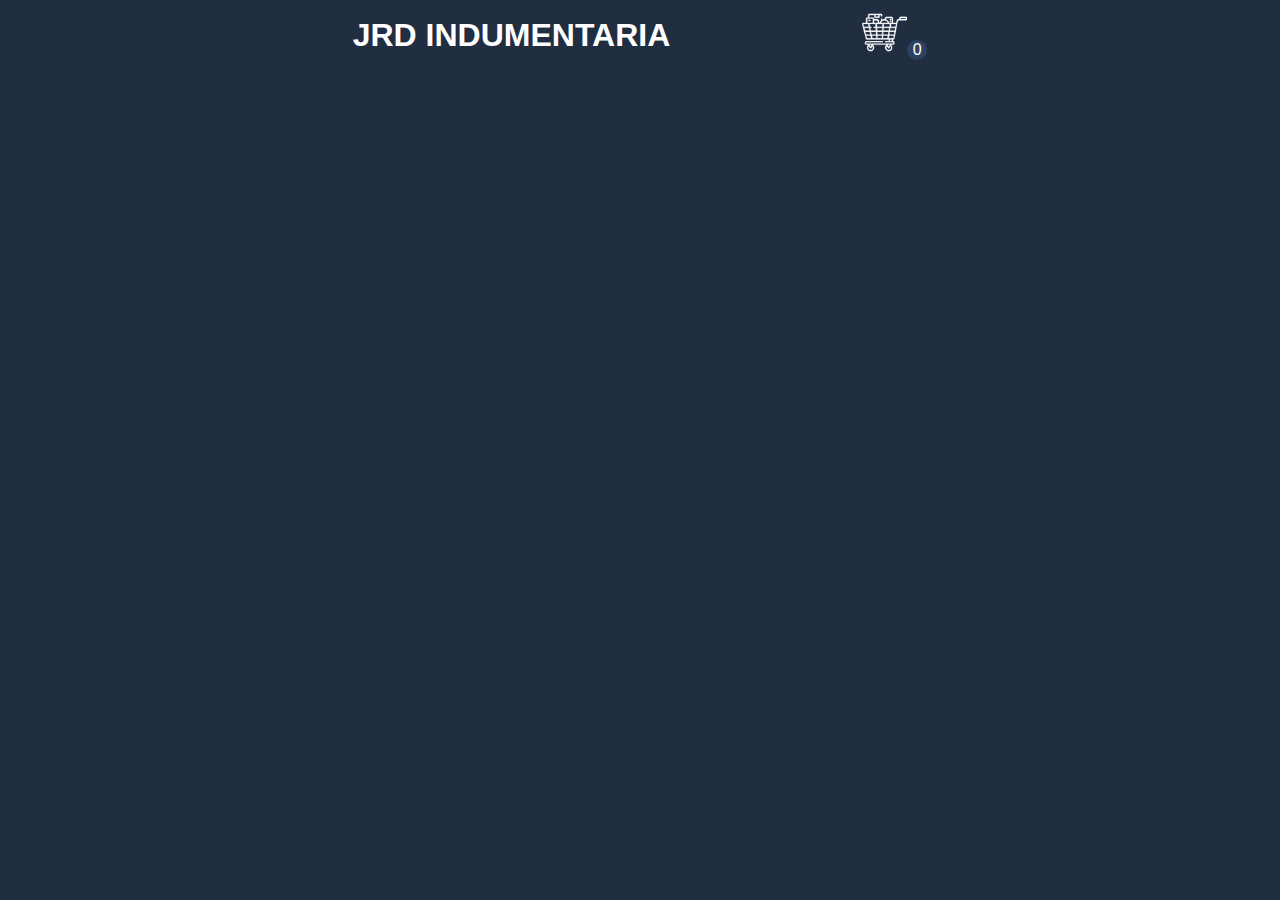
<file: jrd-indumentaria.html>
<!DOCTYPE html>
<html lang="en">
<head>
    <meta charset="UTF-8">
    <meta name="viewport" content="width=device-width, initial-scale=1.0">
    <title>Document</title>
    <link rel="stylesheet" href="./css/tienda.css">
</head>
<body>
    <header id="header">
        <h1>JRD INDUMENTARIA</h1>
        <a href="#"><img class="carrito" src="./media/carro-de-la-carretilla.png" alt="carrito de compras"><span id="contadorCarrito">0</span></a>
    </header>
    <main>
        <section id="container-catalogo">

        </section>
    </main>
        <!-- <div class="contenedor" id="contenedor">
            <div>
                <img src="media/gorros.webp" alt="">
                <div class="informacion">
                    <p>Gorro de lana</p>
                    <p class="precio">$</p>
                    <button>Comprar</button>
                </div>
            </div>
            <div>
                <img src="media/camperon.webp" alt="">
                <div class="informacion">
                    <p>Camperon</p>
                    <p class="precio">$</p>
                    <button>Comprar</button>
                </div>
            </div>
            <div>
                <img src="media/buzos.webp" alt="">
                <div class="informacion">
                    <p>Buzo</p>
                    <p class="precio">$</p>
                    <button>Comprar</button>
                </div>
            </div>
            <div>
                <img src="media/remeras.webp" alt="">
                <div class="informacion">
                    <p>Remera</p>
                    <p class="precio">$</p>
                    <button>Comprar</button>
                </div>
            </div>
            <div>
                <img src="media/pantalones.webp" alt="">
                <div class="informacion">
                    <p>Pantalon</p>
                    <p class="precio">$</p>
                    <button>Comprar</button>
                </div>
            </div>
            <div>
                <img src="media/bermu.webp" alt="">
                <div class="informacion">
                    <p>Bermuda</p>
                    <p class="precio">$</p>
                    <button>Comprar</button>
                </div>
            </div>
        </div> -->
    <script src="js/login.js"></script>
    <script src="/js/catalogo.js"></script>
    <script src="/js/main.js"></script>
    <script src="js/carrito.js"></script>
</body>
</html>
</file>
<file: css/tienda.css>
* {
    margin: 0;
    padding: 0;
    box-sizing: border-box;
    color: white;
}
a{
    text-decoration: none;
}
body {
    font-family: 'Space Grotesk', sans-serif;
    background-color: #212e42;
    padding-top: 80px;
}
header{
    display: flex;
    align-items: center;
    justify-content: center;
    gap:15%;
    height: 70px;
    top: 0;
    position: fixed;
    width: 100%; 
    background-color: #212e42;
}
#contadorCarrito{
    background-color: #2D4263;
    border-radius: 100%;
    display: inline-block;
    width: 20px;
    line-height: 20px;
    aspect-ratio: 1;
    text-align: center;
}
.carrito{
    filter: invert(100%);
    width: 45px;
    height: auto;
}

#container-catalogo{
    display: flex;
    justify-content: center;
    flex-wrap: wrap;
    gap: 20px;
    margin: auto;
}

.tarjeta-producto{
    max-width: 300px;
    text-align: center;
    background-color: #2D4263;
    padding: 10px;
    border-radius: 10px;
    box-shadow: 0px 0px 5px 0px rgba(0, 0, 0, 0.75);
}
.tarjeta-producto:hover{
    translate: 0 -5px ;
    box-shadow: 0px 10px 5px 0px rgba(0, 0, 0, 0.75);
}

.tarjeta-producto img{
    width: 100%;
    border-radius: 10px 10px 0 0;
    aspect-ratio: 1.2;
}

h3, p {
    margin: 10px 0;
}

button{
    background-color: #263143;
    padding: 5px 10px;
    border: none;
    border-radius: 5px;
    cursor: pointer;
}
button:hover{
    background-color: #141C29;
}

/* .contenedor{
    display: flex;
    justify-content: center;

    margin-bottom: 20px;
}
.contenedor>div{
    box-shadow: 0px 0px 5px 0px rgba(0, 0, 0, 0.75);
    background-color: #2D4263;
    border-radius: 20px;
}
.contenedor>div:hover{
    background-color: #11294d;
}

.informacion{
    height: 150px;
    display: flex;
    justify-content: center;
    align-items: center;
    flex-direction: column;
    gap:15px;
}
.informacion>p:first-child{
    font-family: 'Montserrat', sans-serif;
    font-size: 25px;
    font-weight: 300;
}
.informacion .precio {
    font-size: 20px;
    font-weight: 500;
}
.informacion .precio span{
    font-size: 17px;
    font-weight: 300;
}
.informacion button{
    background-color: #263143;
    width: 100px;
    height: 35px;
    border-radius: 10px;
    border: none;

    font-size: 17px;
    font-weight: 300;
    cursor: pointer;
}
.informacion button:hover{
    background-color: #2D4263;
} */
</file>
